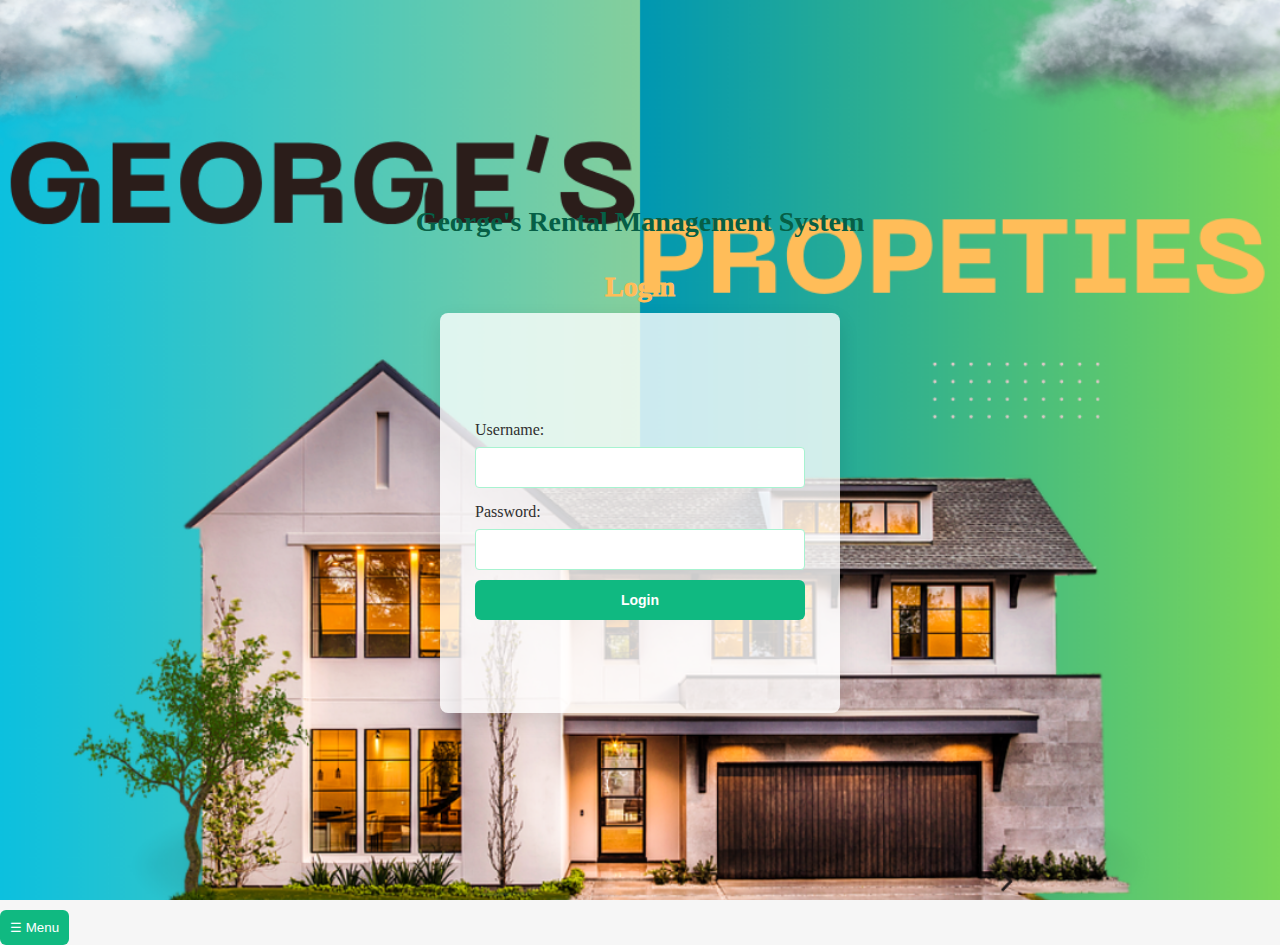
<file: index.html>
<!DOCTYPE html>
<html lang="en">
<head>
  <meta charset="UTF-8" />
  <meta name="viewport" content="width=device-width, initial-scale=1.0"/>
  <title>George's Rental Management System</title>
  <link rel="stylesheet" href="styles.css" />
</head>
<body>
  <main>

  
    <section id="login-section">
      <h1>George's Rental Management System</h1>
      <h2>Login</h2>
      <form id="login-form">
        <label for="username">Username:</label>
        <input type="text" id="username" required />

        <label for="password">Password:</label>
        <input type="password" id="password" required />

        <button type="submit">Login</button>
      </form>
    </section>

    
     <div class="layout">
      <button class="menu-toggle" onclick="toggleSidebar()">☰ Menu</button>
    <section id="dashboard-section" style="display: none;">
      <div class="sidebar">
        <h2>GRMS</h2>
        <ul>
          <li id="nav-dashboard">Dashboard</li>
          <li id="nav-tenants">Current Tenants</li>
          <li id="nav-payments">Payments</li>
          <li id="nav-reports">Reports</li>
        </ul>
      </div>

      <div class="main">
        
        <section id="dashboard-content">
          <h1>Dashboard</h1>
          <div class="card-container">
            <div class="card">
              <h3>Total Tenants</h3>
              <p id="tenant-count">0</p>
            </div>
            <div class="card">
              <h3>Total Rent Collected</h3>
              <p id="total-rent">KSh 0</p>
            </div>
            <div class="card">
              <h3>Outstanding Balance</h3>
              <p id="balance-due">KSh 0</p>
            </div>
          </div>
          
          </div>
        </section>

     
        <section id="tenant-section" style="display: none;">
          <h2>Current Tenants</h2>
          <table class="tenants-table">
            <thead>
              <tr>
                <th>Name</th>
                <th>House No.</th>
                <th>Rent Amount</th>
                <th>Last Payment</th>
                <th>Status</th>
              </tr>
            </thead>
            <tbody id="tenants-body">
             
            </tbody>
          </table>
          <button id="addTenantBtn" style="margin-top: 20px;">Add Tenant</button> 
        </section>

       
        <section id="payment-section" style="display: none;">
          <h2>Payment Records</h2>
          <table class="tenants-table">
            <thead>
              <tr>
                <th>Tenant Name</th>
                <th>Amount</th>
                <th>Date</th>
                <th>Method</th>
              </tr>
            </thead>
            <tbody id="payments-body">
             
            </tbody>
          </table>
        </section>

      
        <section id="report-section" style="display: none;">
          <h2>Reports</h2>
          <table class="reports-table">
            <thead>
              <tr>
                <th>Metric</th>
                <th>Value</th>
              </tr>
            </thead>
            <tbody>
              <tr>
                <td>Total Tenants</td>
                <td><span id="report-tenant-count">15</span></td>
              </tr>
              <tr>
                <td>Total Rent Collected</td>
                <td><span id="report-rent">KSh 40000</span></td>
              </tr>
              <tr>
                <td>Outstanding Balances</td>
                <td><span id="report-due">KSh 56000</span></td>
              </tr>
            </tbody>
          </table>
        </section>
        
      </div>
    </section>
  </main>
  <div id="addTenantModal" class="modal">
    <div class="modal-content">
      <span class="close-button" id="closeModal">&times;</span>
      <h2>Add New Tenant</h2>
      <form id="addTenantForm">
        <label for="tenantName">Name:</label>
        <input type="text" id="tenantName" required>
  
        <label for="houseNumber">House Number:</label>
        <input type="text" id="houseNumber" required>
  
        <label for="rentAmount">Rent Amount (KSh):</label>
        <input type="number" id="rentAmount" required>
  
        <label for="lastPayment">Last Payment Date:</label>
        <input type="date" id="lastPayment" required>
  
        <button type="submit">Add Tenant</button>
      </form>
    </div>
  </div>
</div>
  <script src="script.js"></script>
</body>
</html>
</file>
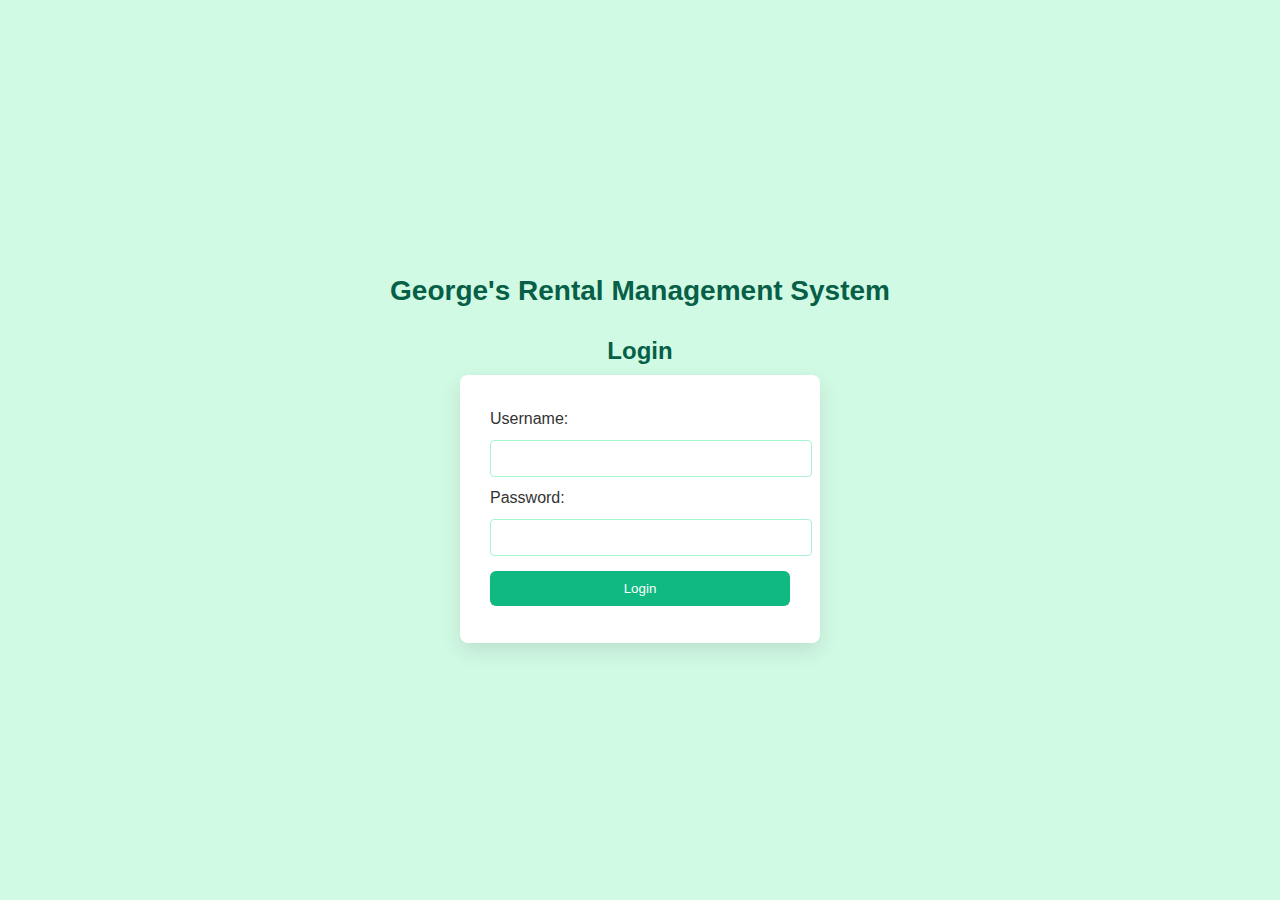
<file: front-end/index.html>
<!DOCTYPE html>
<html lang="en">
<head>
  <meta charset="UTF-8" />
  <meta name="viewport" content="width=device-width, initial-scale=1.0"/>
  <title>George's Rental Management System</title>
  <link rel="stylesheet" href="/front-end/styles.css" />
</head>
<body>
  <main>

  
    <section id="login-section">
      <h1>George's Rental Management System</h1>
      <h2>Login</h2>
      <form id="login-form">
        <label for="username">Username:</label>
        <input type="text" id="username" required />

        <label for="password">Password:</label>
        <input type="password" id="password" required />

        <button type="submit">Login</button>
      </form>
    </section>

    
     <div class="layout">
    <section id="dashboard-section" style="display: none;">
      <div class="sidebar">
        <h2>GRMS</h2>
        <ul>
          <li id="nav-dashboard">Dashboard</li>
          <li id="nav-tenants">Current Tenants</li>
          <li id="nav-payments">Payments</li>
          <li id="nav-reports">Reports</li>
        </ul>
      </div>

      <div class="main">
        
        <section id="dashboard-content">
          <h1>Dashboard</h1>
          <div class="card-container">
            <div class="card">
              <h3>Total Tenants</h3>
              <p id="tenant-count">0</p>
            </div>
            <div class="card">
              <h3>Total Rent Collected</h3>
              <p id="total-rent">KSh 0</p>
            </div>
            <div class="card">
              <h3>Outstanding Balance</h3>
              <p id="balance-due">KSh 0</p>
            </div>
          </div>
          
          </div>
        </section>

     
        <section id="tenant-section" style="display: none;">
          <h2>Current Tenants</h2>
          <table class="tenants-table">
            <thead>
              <tr>
                <th>Name</th>
                <th>House No.</th>
                <th>Rent Amount</th>
                <th>Last Payment</th>
                <th>Status</th>
              </tr>
            </thead>
            <tbody id="tenants-body">
             
            </tbody>
          </table>
          <button id="addTenantBtn" style="margin-top: 20px;">Add Tenant</button> 
        </section>

       
        <section id="payment-section" style="display: none;">
          <h2>Payment Records</h2>
          <table class="tenants-table">
            <thead>
              <tr>
                <th>Tenant Name</th>
                <th>Amount</th>
                <th>Date</th>
                <th>Method</th>
              </tr>
            </thead>
            <tbody id="payments-body">
             
            </tbody>
          </table>
        </section>

      
        <section id="report-section" style="display: none;">
          <h2>Reports</h2>
          <table class="reports-table">
            <thead>
              <tr>
                <th>Metric</th>
                <th>Value</th>
              </tr>
            </thead>
            <tbody>
              <tr>
                <td>Total Tenants</td>
                <td><span id="report-tenant-count">15</span></td>
              </tr>
              <tr>
                <td>Total Rent Collected</td>
                <td><span id="report-rent">KSh 40000</span></td>
              </tr>
              <tr>
                <td>Outstanding Balances</td>
                <td><span id="report-due">KSh 56000</span></td>
              </tr>
            </tbody>
          </table>
        </section>
        
      </div>
    </section>
  </main>
  <div id="addTenantModal" class="modal">
    <div class="modal-content">
      <span class="close-button" id="closeModal">&times;</span>
      <h2>Add New Tenant</h2>
      <form id="addTenantForm">
        <label for="tenantName">Name:</label>
        <input type="text" id="tenantName" required>
  
        <label for="houseNumber">House Number:</label>
        <input type="text" id="houseNumber" required>
  
        <label for="rentAmount">Rent Amount (KSh):</label>
        <input type="number" id="rentAmount" required>
  
        <label for="lastPayment">Last Payment Date:</label>
        <input type="date" id="lastPayment" required>
  
        <button type="submit">Add Tenant</button>
      </form>
    </div>
  </div>
</div>
  <script src="/front-end/script.js"></script>
</body>
</html>
</file>
<file: styles.css>
*{
  box-sizing: border-box;
}


body {
  font-family: "Roboto", sans-seri;
  margin: 0;
  padding: 0;
  background-color: #f6f6f6;
  color: #2f2f2f;
  overflow: hidden;
}


h1, h2 {
  margin-bottom: 10px;
}

#login-form input,
#login-form button {
  width: 100%;
  box-sizing: border-box; /* ensures padding doesn't break layout */
}
.spinner {
  border: 3px solid #f3f3f3;
  border-top: 3px solid #3498db;
  border-radius: 50%;
  width: 16px;
  height: 16px;
  animation: spin 0.8s linear infinite;
  display: inline-block;
  margin-right: 8px;
}
@keyframes spin {
  0% { transform: rotate(0deg); }
  100% { transform: rotate(360deg); }
}
/* OTP Section Styling */
#otp-section {
  background: #ffffff;
  padding: 20px;
  border-radius: 12px;
  box-shadow: 0 4px 10px rgba(0,0,0,0.1);
  max-width: 350px;
  margin: 20px auto;
  text-align: center;
  font-family: Arial, sans-serif;
}

#otp-section h3 {
  margin-bottom: 15px;
  font-size: 18px;
  font-weight: 600;
  color: #333;
}

/* OTP Input */
#otp-code {
  letter-spacing: 6px; /* space between numbers */
  text-align: center;
  font-size: 20px;
  font-weight: bold;
  padding: 10px;
  width: 200px;
  border: 2px solid #ccc;
  border-radius: 8px;
  outline: none;
  transition: border 0.3s;
}

#otp-code:focus {
  border-color:#047857;
}

/* Verify Button */
#otp-submit-btn {
  margin-top: 15px;
  padding: 10px 20px;
  background:#047857;
  color: white;
  border: none;
  border-radius: 8px;
  cursor: pointer;
  font-weight: 600;
  transition: background 0.3s;
}

#otp-submit-btn:hover {
  background:#83b6a8;
}

/* Error Message */
#otp-error {
  margin-top: 10px;
  color: red;
  font-size: 14px;
}


#login-section {
  display: flex;
  flex-direction: column;
  align-items: center;
  justify-content: center;
  height: 100vh;
  padding: 20px;
  background-image: url(log-in\ image\ for\ GPRMS.png) ;
  background-repeat: no-repeat;

  background-size: cover;
 
  margin: 0;
}

#login-section h1 {
  font-size: 28px;
  color: #065f46;
 
}

#login-section h2 {
  color:#FFBD59;
  font-size: 28px;
  font-weight: 1000;
}

#login-form {
  background-color: rgba(255, 255, 255, 0.8);
  padding: 40px 35px;
  border-radius: 8px;
  box-shadow: 0 8px 20px rgba(0, 0, 0, 0.1);
  width: 90%;
  max-width: 400px;
  min-height: 400px;
  display: flex;
  flex-direction: column;
  justify-content: center;
}

#login-form label {
  display: block;
  margin-top: 15px;
}

#login-form input {
  width: 100%;
  padding: 12px;
  margin-top: 8px;
  border: 1px solid #a7f3d0;
  border-radius: 4px;
}
/* Base button style for all buttons inside the login form */
#login-form button {
  width: 100%;
  padding: 12px;
  font-size: 14px;
  font-weight: bold;
  border-radius: 6px;
  cursor: pointer;
  display: flex;
  align-items: center;
  justify-content: center;
  gap: 10px;
}

/* Login button only (excluding .google-btn) */
#login-form button:not(.google-btn) {
  background-color: #10b981;
  color: white;
  border: none;
}

#login-form button:not(.google-btn):hover {
  background-color: #059669;
}

/* Divider style */
.divider {
  text-align: center;
  margin: 20px 0;
  color: #999;
  position: relative;
}

/* Google button specific styles */
.google-btn {
  background-color: #fff;
  color: #444;
  border: 1px solid #ddd;
}

/* Google button hover effect */
.google-btn:hover {
  background-color: #f2f2f2;
}

/* Google icon inside the button */
.google-icon {
  height: 20px;
  width: 20px;
}

/*password + togggle forgot password */
.password-wrapper {
  
  width: 100%;
  position: relative;
}

.password-wrapper input {
  width: 100%;
  box-sizing: border-box;
  padding-right: 40px; /* leave space for the eye */
}

.toggle-password {
  position: absolute;
  right: 10px;
  top: 50%;
  transform: translateY(-50%);
  cursor: pointer;
  font-size: 18px;
  color: #666;
  user-select: none;
}

.forgot-password {
  display: block;
  margin: 8px 0;
  font-size: 14px;
  color:#065f46 ;
  text-decoration: none;
  cursor: pointer;
}

.forgot-password:hover {
  text-decoration: underline;
}
/* Google Signup Section */
#google-signup-section {
  max-width: 400px;
  margin: 20px auto;
  padding: 25px;
  border-radius: 12px;
  background-color: rgba(255, 255, 255, 0.8);
  
  box-shadow: 0 4px 12px rgba(0,0,0,0.1);
  transition: all 0.3s ease;
}

#google-signup-section h2 {
  text-align: center;
  margin-bottom: 20px;
  font-size: 1.4rem;
  color: #333;
}

#google-signup-form {
  display: flex;
  flex-direction: column;
  gap: 15px;
}

#google-signup-form label {
  font-weight: 500;
  margin-bottom: 5px;
  color: #444;
}

#google-signup-form input {
  padding: 10px 12px;
  border: 1px solid #ccc;
  border-radius: 8px;
  font-size: 0.95rem;
  transition: border 0.2s;
}

#google-signup-form input:focus {
  border-color:#d4f5eb ;
  outline: none;
}

#google-signup-form button {
  background:#065f46  ;
  color: white;
  font-size: 1rem;
  padding: 10px;
  border: none;
  border-radius: 8px;
  cursor: pointer;
  transition: background 0.2s;
}

#google-signup-form button:hover {
  background:#013d2c  ;
}

/* Back link */
#google-signup-form .switch-form {
  text-align: center;
  font-size: 0.9rem;
}

#google-signup-form .switch-form a {
  color:#065f46 ;
  text-decoration: none;
  font-weight: 500;
}

#google-signup-form .switch-form a:hover {
  text-decoration: underline;
}
/* Email Signup Section */
#email-signup-section {
  max-width: 400px;
  margin: 20px auto;
  padding: 25px;
  border-radius: 12px;
  background-color: rgba(255, 255, 255, 0.8);
  box-shadow: 0 4px 12px rgba(0,0,0,0.1);
  transition: all 0.3s ease;
}

#email-signup-section h2 {
  text-align: center;
  margin-bottom: 20px;
  font-size: 1.4rem;
  color: #333;
}

#email-signup-form {
  display: flex;
  flex-direction: column;
  gap: 15px;
}

#email-signup-form label {
  font-weight: 500;
  margin-bottom: 5px;
  color: #444;
}

#email-signup-form input {
  padding: 10px 12px;
  border: 1px solid #ccc;
  border-radius: 8px;
  font-size: 0.95rem;
  transition: border 0.2s;
}

#email-signup-form input:focus {
  border-color: #d4f5eb;
  outline: none;
}

#email-signup-form button {
  background: #065f46;
  color: white;
  font-size: 1rem;
  padding: 10px;
  border: none;
  border-radius: 8px;
  cursor: pointer;
  transition: background 0.2s;
}

#email-signup-form button:hover {
  background: #013d2c;
}

/* Back link */
#email-signup-form .switch-form {
  text-align: center;
  font-size: 0.9rem;
}

#email-signup-form .switch-form a {
  color: #065f46;
  text-decoration: none;
  font-weight: 500;
}

#email-signup-form .switch-form a:hover {
  text-decoration: underline;
}

.layout {
  display: flex;
}

.sidebar {
  width: 220px;
  background-color: #065f46;
  color: white;
  padding: 20px;
  height: 100vh;
  background-image: url(dashboard-logo.png);
  background-size: cover;
  background-position: center;
}

.sidebar h2 {
  text-align: center;
}

.sidebar ul {
  list-style: none;
  padding: 0;
}

.sidebar ul li {
  background-color: #047857;
  margin: 10px 0;
  padding: 12px;
  border-radius: 6px;
  cursor: pointer;
  text-align: center;
}

.sidebar ul li:hover {
  background-color: #10b981;
}

.main {
  flex-grow: 1;
  padding: 30px;
  background-color: #ffffff;
  overflow-y: auto;
}

.card-container {
  display: flex;
  gap: 20px;
  flex-wrap: wrap;
}

.card {
  flex: 1;
  background: #fff;
  padding: 25px;
  border-radius: 10px;
  box-shadow: 0 4px 6px rgba(0, 0, 0, 0.1);
  min-width: 200px;
  text-align: center;
}

.charts {
  margin-top: 40px;
  display: flex;
  flex-wrap: wrap;
  gap: 30px;
}

.chart-container {
  flex: 1;
  min-width: 300px;
  background: white;
  padding: 20px;
  border-radius: 10px;
  box-shadow: 0 4px 8px rgba(0,0,0,0.05);
}

table {
  width: 100%;
  border-collapse: collapse;
  margin-top: 20px;
  background: white;
  box-shadow: 0 2px 6px rgba(0,0,0,0.05);
}

th, td {
  padding: 12px;
  border: 1px solid #e0e0e0;
}

th {
  background: #ecfdf5;
  color: #065f46;
}

button {
  background-color: #10b981;
  color: white;
  padding: 10px;
  border: none;
  margin-top: 10px;
  cursor: pointer;
  border-radius: 6px;
}

.modal {
  display: none;
  z-index: 1000;
  position: fixed;
  top: 0; 
  left: 0;
  width: 100%; height: 100%;
  background: rgba(0, 0, 0, 0.5);
}

/* MODAL FORM STYLING */
.modal {
  display: none;
  position: fixed;
  z-index: 1000;
  left: 0;
  top: 0;
  width: 100%;
  height: 100%;
  background-color: rgba(0, 0, 0, 0.4);
  overflow: auto;
}

.modal-content {
  background-color: #ffffff;
  margin: 6% auto;
  padding: 30px 40px;
  border-radius: 12px;
  width: 400px;
  max-width: 90%;
  box-shadow: 0 12px 24px rgba(0, 0, 0, 0.15);
  font-family: 'Poppins', sans-serif;
}

.modal-content h2 {
  text-align: center;
  color: #065f46;
  margin-bottom: 20px;
}

.modal-content label {
  display: block;
  margin-bottom: 6px;
  color: #047857;
  font-weight: 500;
}

.modal-content input {
  width: 100%;
  padding: 10px;
  margin-bottom: 16px;
  border: 1px solid #a7f3d0;
  border-radius: 6px;
  background-color: #f9f9f9;
}

.modal-content button[type="submit"] {
  width: 100%;
  padding: 12px;
  background-color: #10b981;
  color: white;
  font-weight: bold;
  border: none;
  border-radius: 6px;
  cursor: pointer;
  transition: background-color 0.3s ease;
}

.modal-content button[type="submit"]:hover {
  background-color: #059669;
}

/* Close button (X) */
.close-button {
  float: right;
  font-size: 24px;
  font-weight: bold;
  color: #333;
  cursor: pointer;
  margin-top: -10px;
}

.close-button:hover {
  color: #ef4444;
}

.status-paid { color: green; font-weight: bold; }
.status-unpaid { color: red; font-weight: bold; }

/* MESSAGES SECTION */

/* ===== Messages Section ===== */
#messages-section {
  background: #f8fff8; /* lightest green tint */
  padding: 20px;
  border-radius: 12px;
  box-shadow: 0 2px 6px rgba(0,0,0,0.1);
  height: 100%;
  display: flex;
  flex-direction: column;
}

#messages-section h2 {
  color: #1b5e20;
  margin-bottom: 15px;
}

/* Tabs */
.messages-tabs {
  display: flex;
  gap: 10px;
  margin-bottom: 10px;
}

.tab-btn {
  flex: 1;
  padding: 8px 12px;
  border: none;
  border-radius: 6px;
  background: #a5d6a7; /* soft green */
  color: #1b5e20;
  cursor: pointer;
  transition: background 0.3s;
}

.tab-btn.active {
  background: #388e3c; /* deep green */
  color: white;
}

.tab-btn:hover {
  background: #66bb6a;
  color: white;
}

/* Search Bar */
.messages-search {
  margin-bottom: 10px;
}

.messages-search input {
  width: 100%;
  padding: 8px;
  border-radius: 6px;
  border: 1px solid #c8e6c9;
  outline: none;
}

/* Message List */
.messages-list {
  flex: 1;
  overflow-y: auto;
  padding: 10px;
  border: 1px solid #c8e6c9;
  border-radius: 8px;
  background: white;
}

/* Message Bubbles */
.message {
  margin: 8px 0;
  padding: 10px 14px;
  border-radius: 12px;
  max-width: 70%;
  clear: both;
  font-size: 14px;
  line-height: 1.4;
}

/* Received (left) */
.message.received {
  background: #e8f5e9;
  float: left;
  color: #1b5e20;
}

/* Sent (right) */
.message.sent {
  background: #388e3c;
  float: right;
  color: white;
}

/* Compose Form */
.compose-form {
  margin-top: 12px;
  display: flex;
  flex-direction: column;
  gap: 8px;
}

.compose-form label {
  color: #1b5e20;
  font-weight: bold;
}

.compose-form textarea {
  resize: none;
  padding: 10px;
  border-radius: 6px;
  border: 1px solid #c8e6c9;
  outline: none;
}

.compose-form button {
  align-self: flex-end;
  padding: 8px 16px;
  background: #388e3c;
  color: white;
  border: none;
  border-radius: 6px;
  cursor: pointer;
  transition: background 0.3s;
}

.compose-form button:hover {
  background: #2e7d32;
}


/* Delete button styling */
.delete-btn {
  background-color: #dc3545; /* Bootstrap danger red */
  color: #fff;
  border: none;
  padding: 5px 10px;
  border-radius: 6px;
  font-size: 14px;
  cursor: pointer;
  transition: background-color 0.3s ease, transform 0.2s ease;
  margin-left: 5px;
}

.delete-btn:hover {
  background-color: #b02a37; /* Darker red */
  transform: scale(1.05);
}

.delete-btn:active {
  background-color: #841f28; /* Even darker red */
  transform: scale(0.95);
}
/*edit button ..*/
.edit-btn {
  background-color: #34d399; /* emerald green */
  color: white;
  border: none;
  padding: 5px 10px;
  border-radius: 5px;
  cursor: pointer;
  margin-left: 5px;
  transition: background-color 0.2s ease;
}

.edit-btn:hover {
  background-color: #059669; /* darker green */
}
.tenant-controls {
  margin-bottom: 1rem;
  display: flex;
  gap: 1rem;
  align-items: center;
}

.tenant-controls input,
.tenant-controls select {
  padding: 8px 12px;
  border: 1px solid #16a34a; /* green-600 */
  border-radius: 6px;
  outline: none;
  transition: all 0.2s ease;
  font-size: 14px;
}

.tenant-controls input:focus,
.tenant-controls select:focus {
  border-color: #22c55e; /* green-500 */
  box-shadow: 0 0 4px rgba(34, 197, 94, 0.5);
}

.tenant-controls input {
  flex: 1;
}

.tenant-controls select {
  background-color: #f0fdf4; /* light green */
  color: #065f46; /* dark green text */
}
/* Forgot Password Section */
#forgot-password-section {
  max-width: 400px;
  margin: 50px auto;
  padding: 25px;
  background: #f9fff9;
  border: 1px solid #d1f7d1;
  border-radius: 12px;
  box-shadow: 0 4px 10px rgba(0, 128, 0, 0.1);
}

#forgot-password-section h3 {
  text-align: center;
  color: #065f46;
  margin-bottom: 20px;
}

#forgot-password-section p {
  font-size: 14px;
  margin-bottom: 15px;
  color: #065f46;
}

#forgot-password-section input[type="email"] {
  width: 100%;
  padding: 10px;
  border: 1px solid #a7f3d0;
  border-radius: 8px;
  margin-bottom: 15px;
  outline: none;
  transition: border 0.3s ease;
}

#forgot-password-section input[type="email"]:focus {
  border: 1px solid #10b981;
  box-shadow: 0 0 4px rgba(16, 185, 129, 0.4);
}

#forgot-password-section button {
  width: 100%;
  background: #10b981;
  color: white;
  border: none;
  padding: 10px;
  border-radius: 8px;
  font-size: 16px;
  cursor: pointer;
  transition: background 0.3s ease;
}

#forgot-password-section button:hover {
  background: #059669;
}

#reset-message {
  text-align: center;
  margin-top: 12px;
  font-size: 14px;
  font-weight: bold;
}
/*report-section charts*/
.report-charts {
  display: flex;
  gap: 20px;
  margin-top: 20px;
}

.report-chart-container {
  flex: 1;
  min-height: 300px;
  max-height: 400px;
}

.report-chart-container canvas {
  width: 100% !important;
  height: 100% !important;
}
#report-section {
  max-height: 100vh;   /* section takes up to 80% of screen height */
  overflow-y: auto;   /* adds vertical scroll if content is taller */
  padding-right: 10px; /* prevent scrollbar overlap */
  padding-bottom: 2rem;
}
/* Container for both buttons */
.export-buttons {
  margin-top: 15px;
  display: flex;
  justify-content: center; /* center horizontally */
  gap: 10px; /* space between buttons */
}

/* CSV button - green */
#export-csv-btn {
  font-weight: bold;
  padding: 10px 15px;
  background: #10b981; /* green */
  color: white;
  border: none;
  border-radius: 6px;
  cursor: pointer;
  font-size: 14px;
  transition: background 0.3s ease;
}

#export-csv-btn:hover {
  background: #059669; /* darker green */
}

/* PDF button - blue */
#export-pdf-btn {
  font-weight: bold;
  padding: 10px 15px;
  background: #2196F3; /* blue */
  color: white;
  border: none;
  border-radius: 6px;
  cursor: pointer;
  font-size: 14px;
  transition: background 0.3s ease;
}

#export-pdf-btn:hover {
  background: #1976D2; /* darker blue */
}


/*dashboard-section charts */
.charts {
  display: flex;
  gap: 20px;
  margin-top: 20px;
}

.chart-container {
  flex: 1;
  min-height: 300px;  /* ensures visibility */
  max-height: 400px;  /* prevents scrolling */
}

.chart-container canvas {
  width: 100% !important;
  height: 100% !important;
}
</file>
<file: front-end/styles.css>
body {
    font-family: 'Segoe UI', sans-serif;
    margin: 0;
    padding: 0;
    background-color: #f0fdf4;
    color: #333;
  }
  
  
  h1, h2 {
    margin-bottom: 10px;
  }
  
  
  #login-section {
    display: flex;
    flex-direction: column;
    align-items: center;
    justify-content: center;
    height: 100vh;
    background-color: #d1fae5;
  }
  
  #login-section h1 {
    font-size: 28px;
    color: #065f46;
  }
  
  #login-section h2 {
    color: #065f46;
  }
  
  #login-form {
    background-color: #ffffff;
    padding: 25px 30px;
    border-radius: 8px;
    box-shadow: 0 8px 20px rgba(0, 0, 0, 0.1);
    width: 300px;
  }
  
  #login-form label {
    display: block;
    margin-top: 10px;
  }
  
  #login-form input {
    width: 100%;
    padding: 10px;
    margin-top: 5px;
    border: 1px solid #a7f3d0;
    border-radius: 4px;
  }
  
  #login-form button {
    margin-top: 15px;
    width: 100%;
    padding: 10px;
    background-color: #10b981;
    color: white;
    border: none;
    border-radius: 6px;
    cursor: pointer;
  }
  
  #login-form button:hover {
    background-color: #059669;
  }
  
  /* Dashboard Layout */
  #dashboard-section {
    display: flex;
    height: 100vh;
  }
  
  .sidebar {
    width: 220px;
    background-color: #065f46;
    color: white;
    padding: 20px;
  }
  
  .sidebar h2 {
    color: #fff;
  }
  
  .sidebar ul {
    list-style: none;
    padding: 0;
    margin-top: 20px;
  }
  
  .sidebar ul li {
    padding: 10px;
    margin-bottom: 8px;
    cursor: pointer;
    border-radius: 6px;
  }
  
  .sidebar ul li:hover {
    background-color: #10b981;
  }
  
  .content {
    flex: 1;
    padding: 30px;
    background-color: #fff;
    overflow-y: auto;
  }
  
  .hidden {
    display: none;
  }
  
  /* Table Styles */
  table {
    width: 100%;
    border-collapse: collapse;
    margin-top: 20px;
  }
  
  table th,
  table td {
    padding: 12px;
    border: 1px solid #e5e7eb;
    text-align: left;
  }
  
  table th {
    background-color: #ecfdf5;
  }
  
  /* Status Indicators */
  .status-paid {
    color: #10b981;
    font-weight: bold;
  }
  
  .status-unpaid {
    color: #ef4444;
    font-weight: bold;
  }
  
  /* Mark as Paid Button */
  .mark-paid-btn {
    background-color: #10b981;
    color: white;
    border: none;
    padding: 6px 10px;
    margin-left: 10px;
    border-radius: 4px;
    cursor: pointer;
  }
  
  .mark-paid-btn:hover {
    background-color: #059669;
  }
  
  /* Add Tenant Button */
  #addTenantBtn {
    margin-top: 10px;
    padding: 10px 15px;
    background-color: #10b981;
    color: white;
    border: none;
    border-radius: 6px;
    cursor: pointer;
  }
  
  #addTenantBtn:hover {
    background-color: #059669;
  }
  
  /* Modal Styles */
  .modal {
    display: none;
    position: fixed;
    z-index: 1000;
    left: 0;
    top: 0;
    width: 100%;
    height: 100%;
    overflow: auto;
    background-color: rgba(0, 0, 0, 0.4);
  }
  
  .modal-content {
    background-color: white;
    margin: 8% auto;
    padding: 20px;
    border-radius: 8px;
    width: 400px;
    box-shadow: 0 10px 25px rgba(0, 0, 0, 0.2);
  }
  
  .close-button {
    float: right;
    font-size: 28px;
    font-weight: bold;
    cursor: pointer;
    color: #333;
  }
  
  .close-button:hover {
    color: red;
  }
  
  /* Form Fields */
  form input,
  form label,
  form button {
    display: block;
    width: 100%;
    margin-bottom: 12px;
  }
  
  form input {
    padding: 8px;
    border: 1px solid #d1d5db;
    border-radius: 4px;
  }
  
  form button {
    padding: 10px;
    background-color: #10b981;
    color: white;
    border: none;
    border-radius: 6px;
    cursor: pointer;
  }
  
  form button:hover {
    background-color: #059669;
  }
  
  /* Dashboard Layout */
  #dashboard-section {
    display: flex;  
    background-color: #f0fdf4; 
    
  }
  
  
  .sidebar {
    width: 240px;  
    background-color: #065f46;
    color: white;
    padding: 30px 20px;
    display: grid;
    grid-template-rows: auto auto 1fr;
    flex-direction: column; 
    align-items: flex-start;  
    height: 100vh;  
  }
  
  .sidebar h2 {
    color: #d1fae5;
    margin-bottom: 30px;
    text-align: center;
  }
  
  .sidebar ul {
    list-style: none;
    padding: 0;
    width: 100%;
  }
  
  .sidebar ul li {
    background-color: #047857;
    padding: 12px 15px;
    margin-bottom: 12px;
    border-radius: 8px;
    text-align: center;
    cursor: pointer;
    transition: background-color 0.3s;
  }
  
  .sidebar ul li:hover {
    background-color: #10b981;
  }
  
  
  .content {
    flex-grow: 1;  
    padding: 40px;
    background-color: #f0fdf4;
    overflow-y: auto;
    display: flex;
    flex-direction: column;
    align-items: flex-start;
    height: 100vh;  
    margin: 20px 10px 20px 0px;  
  }
  
  
  
  
  .content h1 {
    font-size: 32px;
    color: #065f46;
    margin-bottom: 30px;
    text-align: center;
  }
  
  
  .card-container {
    display: flex;
    gap: 30px;
    flex-wrap: wrap;
    justify-content: center;
    margin-bottom: 40px;
  }
  
  .card {
    background-color: white;
    padding: 30px 40px;
    border-radius: 12px;
    box-shadow: 0 4px 12px rgba(0, 0, 0, 0.08);
    text-align: center;
    min-width: 220px;
  }
  
  .card h3 {
    margin: 0;
    color: #047857;
    font-size: 24px;
  }
  
  .card p {
    font-size: 18px;
    margin-top: 10px;
    color: #374151;
  }
  
  
  .content h2 {
    margin-top: 40px;
    color: #047857;
    text-align: center;
  }
  
  
  table {
    width: 100%;  
    margin:  0;  
    border-collapse: collapse;
    background-color: white;
    border-radius: 10px;
    overflow: hidden;
    box-shadow: 0 2px 8px rgba(0, 0, 0, 0.05);
  }
  
  table th, table td {
    padding: 14px;
    text-align: left;
    border-bottom: 1px solid #e5e7eb;
  }
  
  table th {
    background-color: #ecfdf5;
    color: #065f46;
  }
  
  .status-paid {
    color: #10b981;
    font-weight: bold;
  }
  
  .status-unpaid {
    color: #ef4444;
    font-weight: bold;
  }
  .layout{
    display: grid;
    grid-template-columns: 200px minmax(0, 1fr);
  }
</file>
